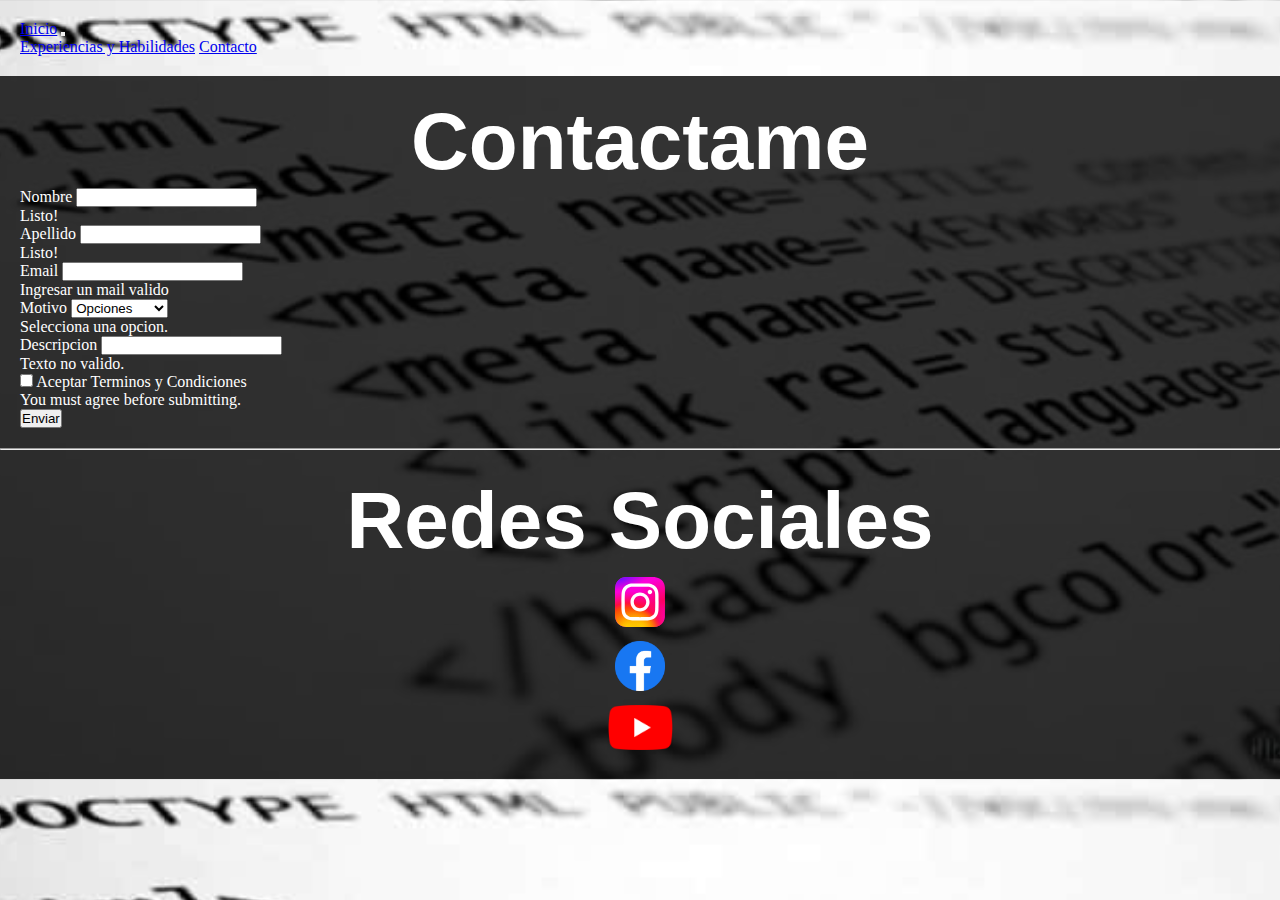
<file: pages/contacto.html>
<!DOCTYPE html>
<html lang="es">
<head>
    <meta charset="UTF-8">
    <meta http-equiv="X-UA-Compatible" content="IE=edge">
    <meta name="viewport" content="width=device-width, initial-scale=1.0">
    <link rel="stylesheet" href="https://cdn.jsdelivr.net/npm/bootstrap@4.6.0/dist/css/bootstrap.min.css" integrity="sha384-B0vP5xmATw1+K9KRQjQERJvTumQW0nPEzvF6L/Z6nronJ3oUOFUFpCjEUQouq2+l" crossorigin="anonymous">
    <link rel="stylesheet" href="..\style.css">
    <title>Contacto </title>
</head>
<body>
     
<header>
    <nav class="container-fluid modificarnav">

        <div class=row>
        
           

                <div class="col-lg-12 col-xs-12">
                    
                    <nav class="navbar navbar-expand-lg navbar-light bg-light navbar-dark bg-dark">
                      

                        <a class="navbar-brand" href="..\index.html">Inicio</a>
                        <button class="navbar-toggler" type="button" data-toggle="collapse" data-target="#navbarNavAltMarkup" aria-controls="navbarNavAltMarkup" aria-expanded="false" aria-label="Toggle navigation">
                          <span class="navbar-toggler-icon"></span>
                        </button>
                        <div class="collapse navbar-collapse" id="navbarNavAltMarkup">
                          <div class="navbar-nav">
                            <a class="nav-link" href="experiencias.html">Experiencias y Habilidades</a>
                            <a class="nav-link" href="contacto.html">Contacto</a>
                            
                          
                          </div>
                        </div>
                      </nav>
                
                
                    </div>
                
        </div>

    </nav>
</header>


<div class="container-fluid formulario">
    <div class="row">
        
        <div class="col">
            <div  id="producto-titulo" class="col"> <h2>Contactame</h2> </div>
            <form class="needs-validation" novalidate>
                <div class="form-row">
                  <div class="col-md-6 mb-3">
                    <label for="validationCustom01">Nombre</label>
                    <input type="text" class="form-control" id="validationCustom01" value="" required>
                    <div class="valid-feedback">
                      Listo!
                    </div>
                  </div>
                  <div class="col-md-6 mb-3">
                    <label for="validationCustom02">Apellido</label>
                    <input type="text" class="form-control" id="validationCustom02" value="" required>
                    <div class="valid-feedback">
                      Listo!
                    </div>
                  </div>
                </div>
                <div class="form-row">
                  <div class="col-md-6 mb-3">
                    <label for="validationCustom03">Email</label>
                    <input type="text" class="form-control" id="validationCustom03" value=""required>
                    <div class="invalid-feedback">
                      Ingresar un mail valido
                    </div>
                  </div>
                  <div class="col-md-3 mb-3">
                    <label for="validationCustom04">Motivo</label>
                    <select class="custom-select" id="validationCustom04" required>
                      <option selected disabled value="">Opciones</option>
                      <option>Consultas</option>
                      <option>Presupuesto</option>
                      <option>Informacion</option>
                    </select>
                    <div class="invalid-feedback">
                      Selecciona una opcion.
                    </div>
                  </div>
                  <div class="col-md-3 mb-3">
                    <label for="validationCustom05">Descripcion</label>
                    <input type="text" class="form-control" id="validationCustom05" required>
                    <div class="invalid-feedback">
                      Texto no valido.
                    </div>
                  </div>
                </div>
                <div class="form-group">
                  <div class="form-check">
                    <input class="form-check-input" type="checkbox" value="" id="invalidCheck" required>
                    <label class="form-check-label" for="invalidCheck">
                      Aceptar Terminos y Condiciones
                    </label>
                    <div class="invalid-feedback">
                      You must agree before submitting.
                    </div>
                  </div>
                </div>
                <button class="btn btn-primary" type="submit">Enviar</button>
              </form>
              
              <script>
              // javascript
              (function() {
                'use strict';
                window.addEventListener('load', function() {
                  // Fetch all the forms we want to apply custom Bootstrap validation styles to
                  var forms = document.getElementsByClassName('needs-validation');
                  // Loop over them and prevent submission
                  var validation = Array.prototype.filter.call(forms, function(form) {
                    form.addEventListener('submit', function(event) {
                      if (form.checkValidity() === false) {
                        event.preventDefault();
                        event.stopPropagation();
                      }
                      form.classList.add('was-validated');
                    }, false);
                  });
                }, false);
              })();
              </script>
        </div>
    </div>
</div>
<hr class="">
<footer>
    <div class="container-fluidm formulario">
        <div class="row">
            <div class="col-12">
                <ul>
                    <li class="iconos"><div  id="producto-titulo"> <h2>Redes Sociales</h2> </div> </li>
                    <li class="iconos"><a href="https://www.instagram.com"><img src="..\assets\instagram.svg" height="50px"  width="auto"></a></li>
                    <li class="iconos"><a href="https://www.facebook.com"><img src="..\assets\facebook.png"height="50px"  width="auto"></a></li>
                    <li class="iconos"><a href="https://www.youtube.com"  > <img src="..\assets\Youtube_logo.png"height="45px"  width="auto"></a></li>
                  </ul>
            </div>
        </div>
    </div>
    
</footer>
<script src="https://code.jquery.com/jquery-3.5.1.slim.min.js" integrity="sha384-DfXdz2htPH0lsSSs5nCTpuj/zy4C+OGpamoFVy38MVBnE+IbbVYUew+OrCXaRkfj" crossorigin="anonymous"></script>
    <script src="https://cdn.jsdelivr.net/npm/bootstrap@4.6.0/dist/js/bootstrap.bundle.min.js" integrity="sha384-Piv4xVNRyMGpqkS2by6br4gNJ7DXjqk09RmUpJ8jgGtD7zP9yug3goQfGII0yAns" crossorigin="anonymous"></script>
</body>
</html>
</file>
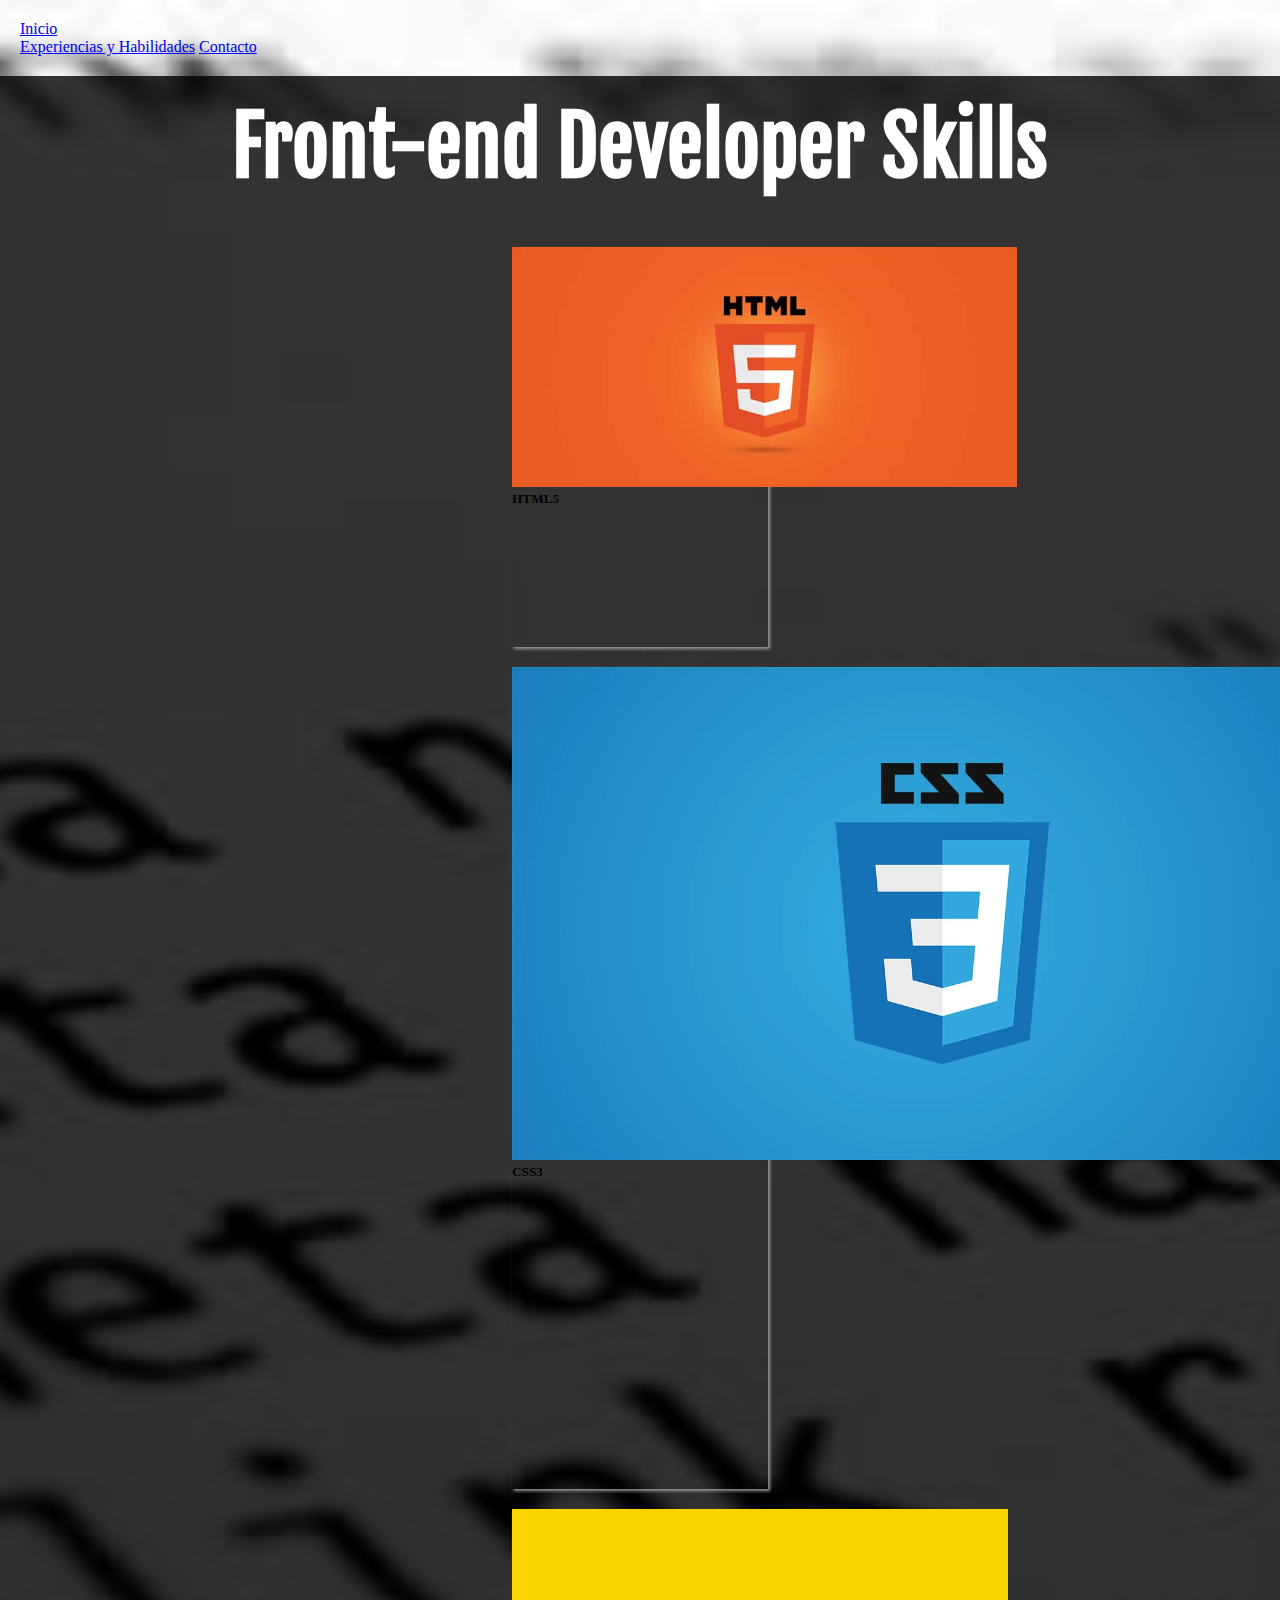
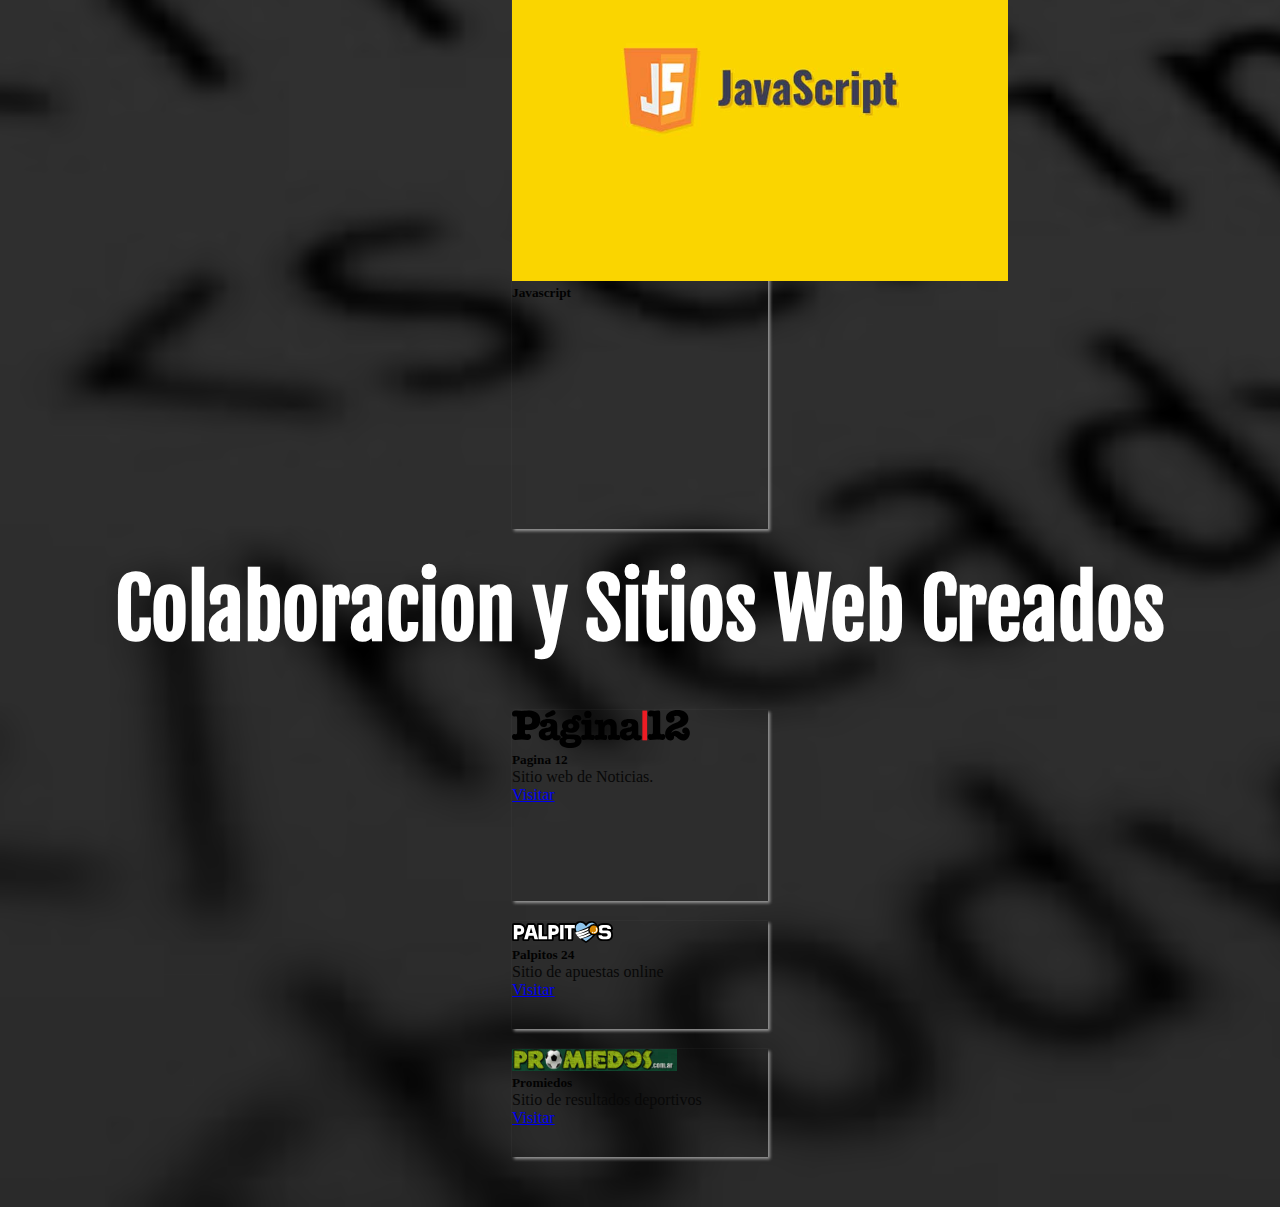
<file: pages/experiencias.html>
<!DOCTYPE html>
<html lang="es">
<head>
    <meta charset="UTF-8">
    <meta http-equiv="X-UA-Compatible" content="IE=edge">
    <meta name="viewport" content="width=device-width, initial-scale=1.0">
    <link rel="stylesheet" href="https://cdn.jsdelivr.net/npm/bootstrap@4.6.0/dist/css/bootstrap.min.css" integrity="sha384-B0vP5xmATw1+K9KRQjQERJvTumQW0nPEzvF6L/Z6nronJ3oUOFUFpCjEUQouq2+l" crossorigin="anonymous">
    <link rel="stylesheet" href="..\style.css">
    <link rel="preconnect" href="https://fonts.gstatic.com">
    <link href="https://fonts.googleapis.com/css2?family=Fjalla+One&display=swap" rel="stylesheet"> 
    <title>Habilidades y Experencias</title>
</head>
<body>
     
<header>
    <nav class="container-fluid modificarnav">

        <div class=row>
        


                <div class="col-lg-12 col-xs-12">
                    
                    <nav class="navbar navbar-expand-lg navbar-light bg-light navbar-dark bg-dark">
                      

                        <a class="navbar-brand" href="..\index.html">Inicio</a>
                        <button class="navbar-toggler" type="button" data-toggle="collapse" data-target="#navbarNavAltMarkup" aria-controls="navbarNavAltMarkup" aria-expanded="false" aria-label="Toggle navigation">
                          <span class="navbar-toggler-icon"></span>
                        </button>
                        <div class="collapse navbar-collapse" id="navbarNavAltMarkup">
                          <div class="navbar-nav">
                            <a class="nav-link" href="experiencias.html">Experiencias y Habilidades</a>
                            <a class="nav-link" href="contacto.html">Contacto</a>
                            
                          
                          </div>
                        </div>
                      </nav>
                
                
                    </div>
                
        </div>

    </nav>
</header>


<div class="formulario">
<div  id="producto-titulo"> <h2>Front-end Developer Skills</h2> </div>
<div class="container carta" id="producto-card1">
            
    <div class="row">
      
        
  
        <div class="col-lg-4 col-12 modiofertas">
            <div class="card card-c" style="width: 16rem; ">
                <img src="../assets/html5.jpg" class="card-img-top" height="60%" alt="...">
                <div class="card-body">
                  <h5 class="card-title">HTML5</h5>
                  <p class="card-text"></p>
                  
                </div>
              </div>
            
        </div>
  
        <div class="col-lg-4 col-12 modiofertas">
            <div class="card card-c" style="width: 16rem; ">
                <img src="../assets/css3.webp" class="card-img-top" height="60%" alt="...">
                <div class="card-body">
                  <h5 class="card-title">CSS3</h5>
                  <p class="card-text"></p>
                  
                </div>
              </div>
            
        </div>
  
        <div class="col-lg-4 col-12 modiofertas">
            <div class="card card-c" style="width: 16rem;">
                <img src="../assets/JS.jpg" class="card-img-top" height="60%" alt="...">
                <div class="card-body">
                  <h5 class="card-title">Javascript</h5>
                  <p class="card-text"></p>
                  
                </div>
              </div>
            
        </div>
  
  
       
            
        </div>
  
        
    </div>
  


  <div  id="producto-titulo"> <h2>Colaboracion y Sitios Web Creados</h2> </div>

  <div class="container carta" id="producto-card1">
              
    <div class="row">
  
        <div class="col-lg-4 col-12 modiofertas">
            <div class="card card-c" style="width: 16rem" >
                <img src="../assets/pagina12.svg" class="card-img-top" height="20%" alt="...">
                <div class="card-body">
                  <h5 class="card-title">Pagina 12</h5>
                  <p class="card-text">Sitio web de Noticias.</p>
                  <a href="https://www.pagina12.com.ar/" class="btn btn-primary">Visitar</a>
                </div>
              </div>
            
        </div>
  
        <div class="col-lg-4 col-12 modiofertas">
            <div class="card card-c" style="width: 16rem">
                <img src="../assets/palpitos.svg" class="card-img-top" height="20%" alt="...">
                <div class="card-body">
                  <h5 class="card-title">Palpitos 24</h5>
                  <p class="card-text">Sitio de apuestas online</p>
                  <a href="https://www.palpitos.com.ar/" class="btn btn-primary">Visitar</a>
                </div>
              </div>
            
        </div>

        <div class="col-lg-4 col-12 modiofertas">
            <div class="card card-c" style="width: 16rem">
                <img src="../assets/promiedos.jpg" class="card-img-top" height="20%" lt="...">
                <div class="card-body">
                  <h5 class="card-title">Promiedos</h5>
                  <p class="card-text">Sitio de resultados deportivos</p>
                  <a href="https://www.promiedos.com.ar/" class="btn btn-primary">Visitar</a>
                </div>
              </div>
            
        </div>
  
        
  
        
    </div>
  
    
  
    
  
</div>
  </div>
  <script src="https://code.jquery.com/jquery-3.5.1.slim.min.js" integrity="sha384-DfXdz2htPH0lsSSs5nCTpuj/zy4C+OGpamoFVy38MVBnE+IbbVYUew+OrCXaRkfj" crossorigin="anonymous"></script>
  <script src="https://cdn.jsdelivr.net/npm/bootstrap@4.6.0/dist/js/bootstrap.bundle.min.js" integrity="sha384-Piv4xVNRyMGpqkS2by6br4gNJ7DXjqk09RmUpJ8jgGtD7zP9yug3goQfGII0yAns" crossorigin="anonymous"></script>
</body>
</html>
</file>
